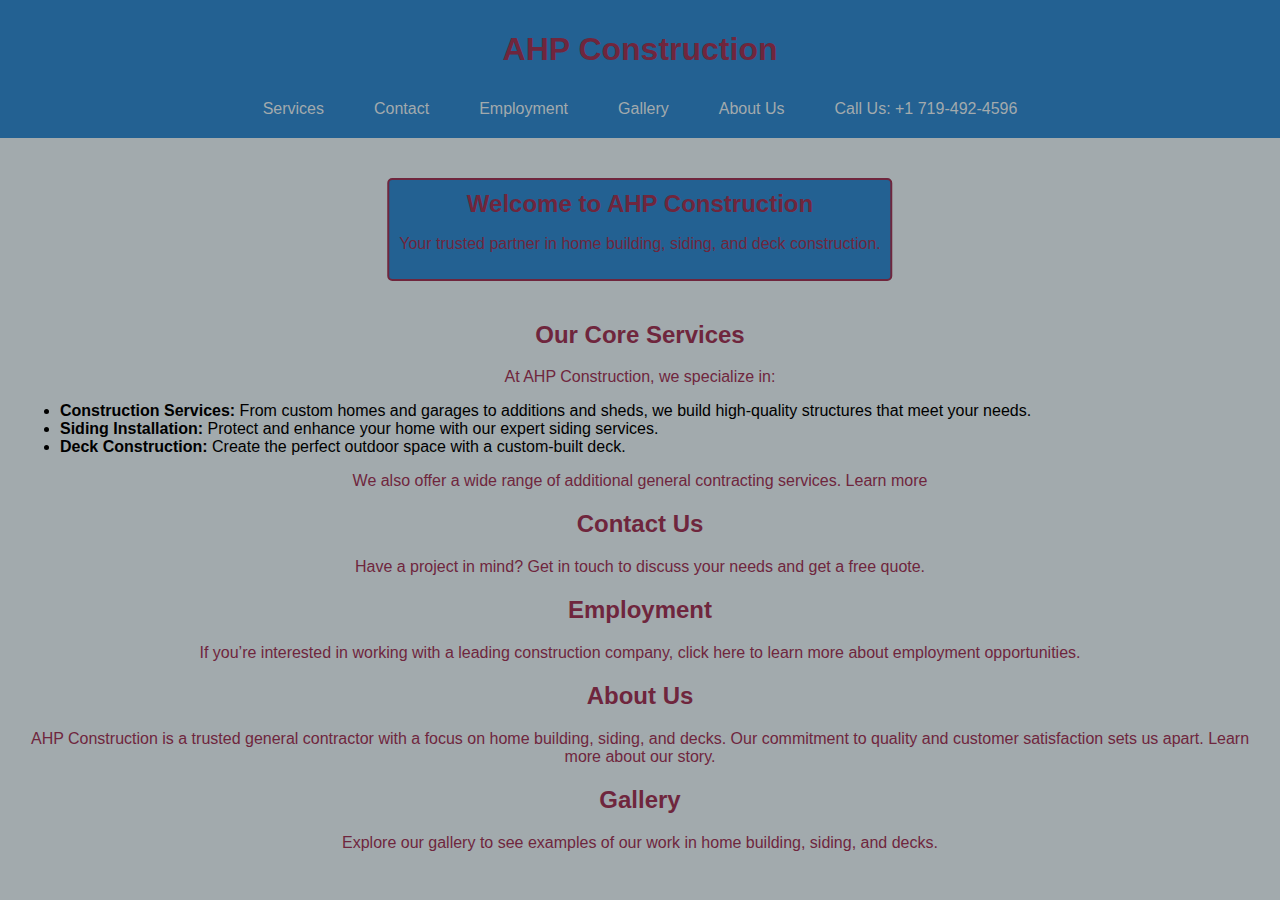
<file: index.html>
<!DOCTYPE html>
<html lang="en">
<head>
    <meta charset="UTF-8">
    <meta name="viewport" content="width=device-width, initial-scale=1.0">
    <title>AHP Construction - Quality Home Building, Siding, and Decks</title>
    <meta name="description" content="AHP Construction specializes in building homes, siding installation, and deck construction with a commitment to quality.">
    <meta name="keywords" content="home building, siding, deck construction, general contractor, custom homes, remodeling">
    <link rel="stylesheet" href="css/style.css"> <!-- Link to CSS file -->
</head>
<body>
    <!-- Main header with navigation -->
    <header>
        <h1>AHP Construction</h1>
        <nav class="navbar">
            <ul>
                <!--<li><a href="#home">Home</a></li> Do not need the home button on the home page. -->
                <li><a href="services.html">Services</a></li>
                <li><a href="contact.html">Contact</a></li>
                <li><a href="subcontractors.html">Employment</a></li>
                <li><a href="gallery.html">Gallery</a></li>
                <li><a href="about.html">About Us</a></li>
                <li><a href="tel:+17194924596">Call Us: +1 719-492-4596</a></li> <!-- Clickable phone number -->
            </ul>
        </nav>
    </header>

    <!-- Main content area -->
    <main>
        <div class="page-title">
            <h1>Welcome to AHP Construction</h1>
            <p>Your trusted partner in home building, siding, and deck construction.</p>
        </div>
        
        <!-- Our Core Services section -->
        <section id="services">
            <a href="services.html">
            <h2>Our Core Services</h2></a>
            <p>At AHP Construction, we specialize in:</p>
            <ul>
                <li><strong>Construction Services:</strong> From custom homes and garages to additions and sheds, we build high-quality structures that meet your needs.</li>
                <li><strong>Siding Installation:</strong> Protect and enhance your home with our expert siding services.</li>
                <li><strong>Deck Construction:</strong> Create the perfect outdoor space with a custom-built deck.</li>
            </ul>
            <p>We also offer a wide range of additional general contracting services. <a href="services.html">Learn more</a></p>
        </section>

        <!-- Contact Us section -->
        <section id="contact">
            <a href ="contact.html">
            <h2>Contact Us</h2></a>
            <p>Have a project in mind? <a href="contact.html">Get in touch</a> to discuss your needs and get a free quote.</p>
         </section>

        <!-- Employment section -->
        <section id="subcontractors">
            <a href="subcontractors.html">
            <h2>Employment</h2></a>
            <p>If you’re interested in working with a leading construction company, <a href="subcontractors.html">click here</a> to learn more about employment opportunities.</p>
        </section>

        <!-- About Us section -->
        <section id="about">
            <a href="about.html">
            <h2>About Us</h2></a>
            <p>AHP Construction is a trusted general contractor with a focus on home building, siding, and decks. Our commitment to quality and customer satisfaction sets us apart. <a href="about.html">Learn more about our story</a>.</p>
        </section>

        <!-- Gallery section -->
        <section id="gallery">
            <a href="gallery.html">
            <h2>Gallery</h2></a>
            <p>Explore our <a href="gallery.html">gallery</a> to see examples of our work in home building, siding, and decks.</p>
        </section>
    </main>

    <script src="js/script.js"></script> <!-- Link to JS file -->
</body>
</html>
</file>
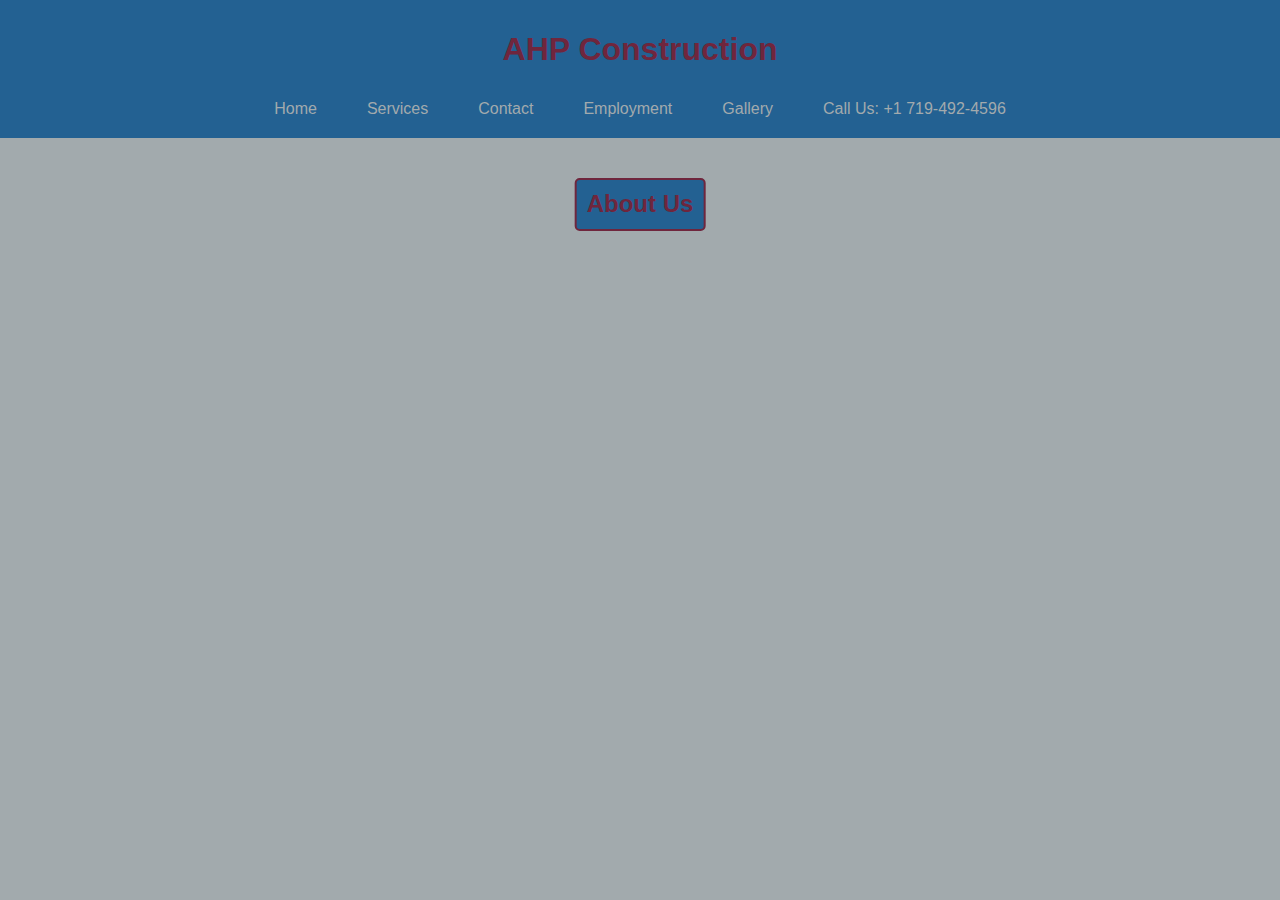
<file: about.html>
<!DOCTYPE html>
<html lang="en">
    <head>
        <meta charset="UTF-8">
        <meta name="viewport" content="width=device-width, initial-scale=1.0">
        <title>AHP Construction</title>
        <meta name="description" content="AHP Construction is a leading general contractor specializing in framing and siding houses.">
        <meta name="keywords" content="construction, general contractor, framing, siding, custom homes, remodeling">
        <link rel="stylesheet" href="css/style.css"> <!-- Link to CSS file -->
    </head>
    <body>
         <!-- Main header with navigation -->
    <header>
        <h1>AHP Construction</h1>
        <nav class="navbar">
            <ul>
                <li><a href="index.html">Home</a></li>  
                <li><a href="services.html">Services</a></li>
                <li><a href="contact.html">Contact</a></li>
                <li><a href="subcontractors.html">Employment</a></li>
                <li><a href="gallery.html">Gallery</a></li>
                <!--<li><a href="about.html">About Us</a></li>-->
                <li><a href="tel:+17194924596">Call Us: +1 719-492-4596</a></li> <!-- Clickable phone number -->
            </ul>
        </nav>
    </header>

    <!-- Main content area -->
    <main>
        <div class="page-title">
            <h1>About Us</h1>
    </div>

    </main>        
    </body>
</html>
</file>
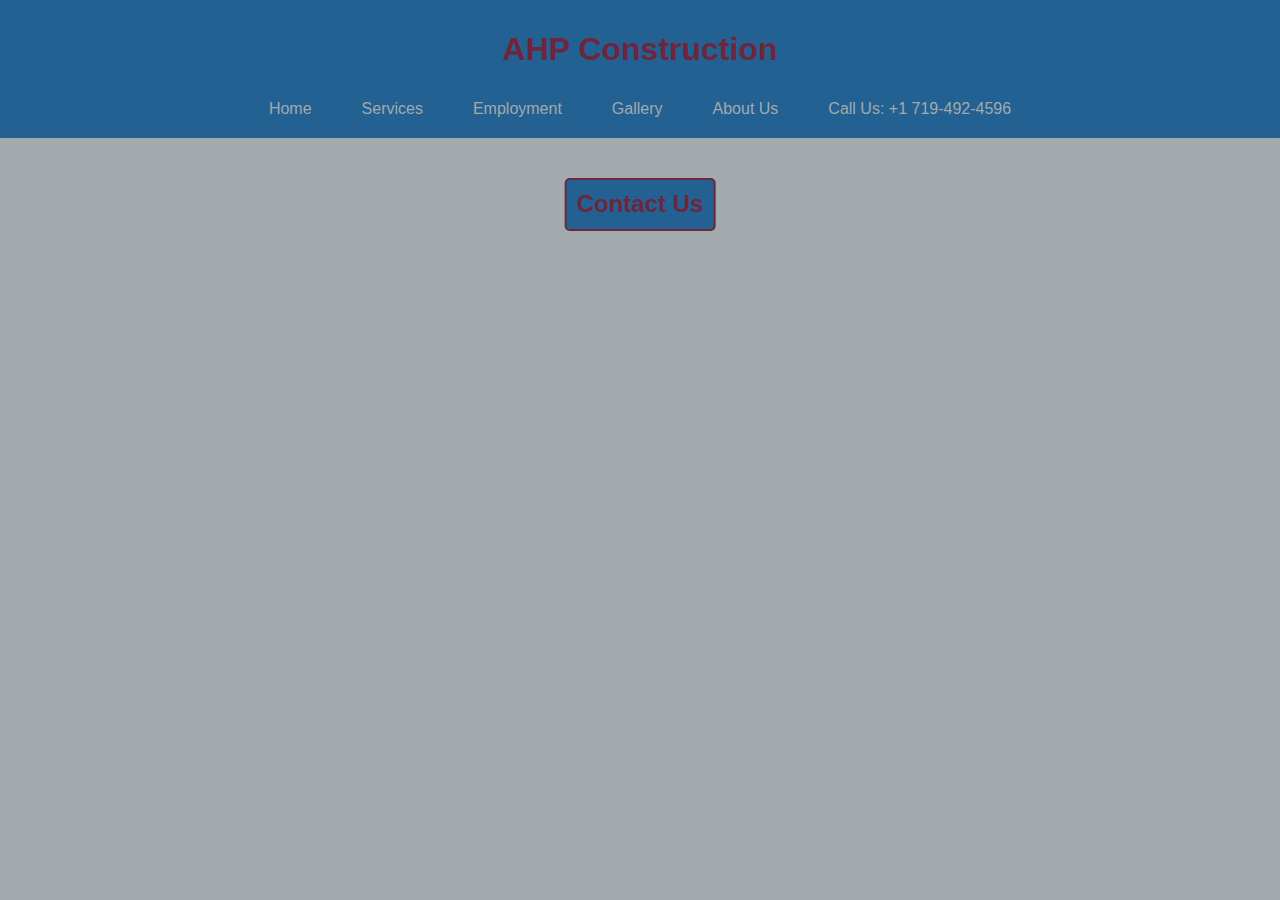
<file: contact.html>
<!DOCTYPE html>
<html lang="en">
    <head>
        <meta charset="UTF-8">
        <meta name="viewport" content="width=device-width, initial-scale=1.0">
        <title>AHP Construction</title>
        <meta name="description" content="AHP Construction is a leading general contractor specializing in framing and siding houses.">
        <meta name="keywords" content="construction, general contractor, framing, siding, custom homes, remodeling">
        <link rel="stylesheet" href="css/style.css"> <!-- Link to CSS file -->
    </head>
    <body>
         <!-- Main header with navigation -->
    <header>
        <h1>AHP Construction</h1>
        <nav class="navbar">
            <ul>
                <li><a href="index.html">Home</a></li>  
                <li><a href="services.html">Services</a></li>
                <!--<li><a href="contact.html">Contact</a></li>-->
                <li><a href="subcontractors.html">Employment</a></li>
                <li><a href="gallery.html">Gallery</a></li>
                <li><a href="about.html">About Us</a></li>
                <li><a href="tel:+17194924596">Call Us: +1 719-492-4596</a></li> <!-- Clickable phone number -->
            </ul>
        </nav>
    </header>

    <!-- Main content area -->
    <main>
        <div class="page-title">
            <h1>Contact Us</h1>
    </div>

    </main>        
    </body>
</html>
</file>
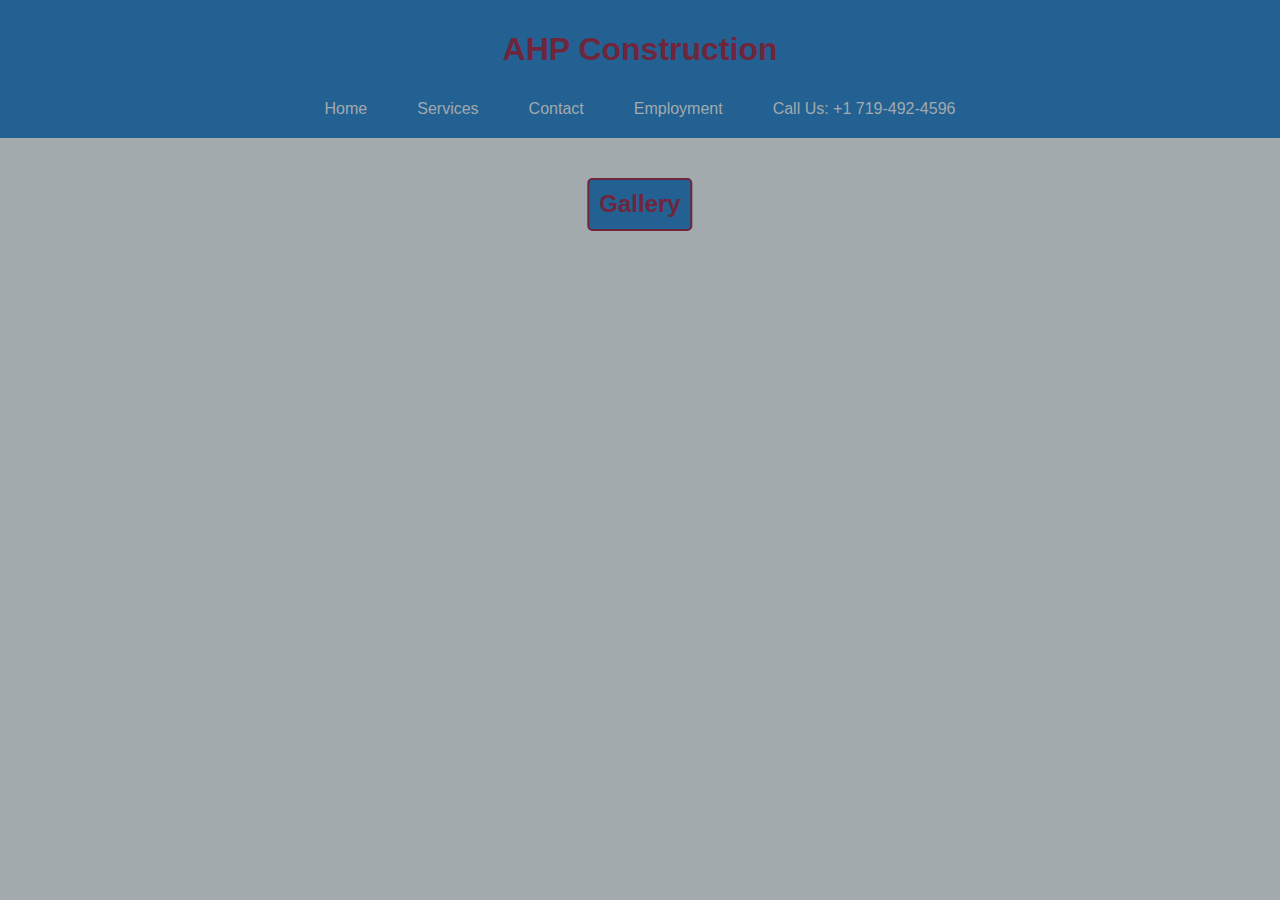
<file: gallery.html>
<!DOCTYPE html>
<html lang="en">
    <head>
        <meta charset="UTF-8">
        <meta name="viewport" content="width=device-width, initial-scale=1.0">
        <title>AHP Construction</title>
        <meta name="description" content="AHP Construction is a leading general contractor specializing in framing and siding houses.">
        <meta name="keywords" content="construction, general contractor, framing, siding, custom homes, remodeling">
        <link rel="stylesheet" href="css/style.css"> <!-- Link to CSS file -->
    </head>
    <body>
         <!-- Main header with navigation -->
    <header>
        <h1>AHP Construction</h1>
        <nav class="navbar">
            <ul>
                <li><a href="index.html">Home</a></li>  
                <li><a href="services.html">Services</a></li>
                <li><a href="contact.html">Contact</a></li>
                <li><a href="subcontractors.html">Employment</a></li>
                <!--<li><a href="gallery.html">Gallery</a></li>-->
                <li><a href="tel:+17194924596">Call Us: +1 719-492-4596</a></li> <!-- Clickable phone number -->
            </ul>
        </nav>
    </header>

    <!-- Main content area -->
    <main>
        <div class="page-title">
            <h1>Gallery</h1>
    </div>

    </main>        
    </body>
</html>
</file>
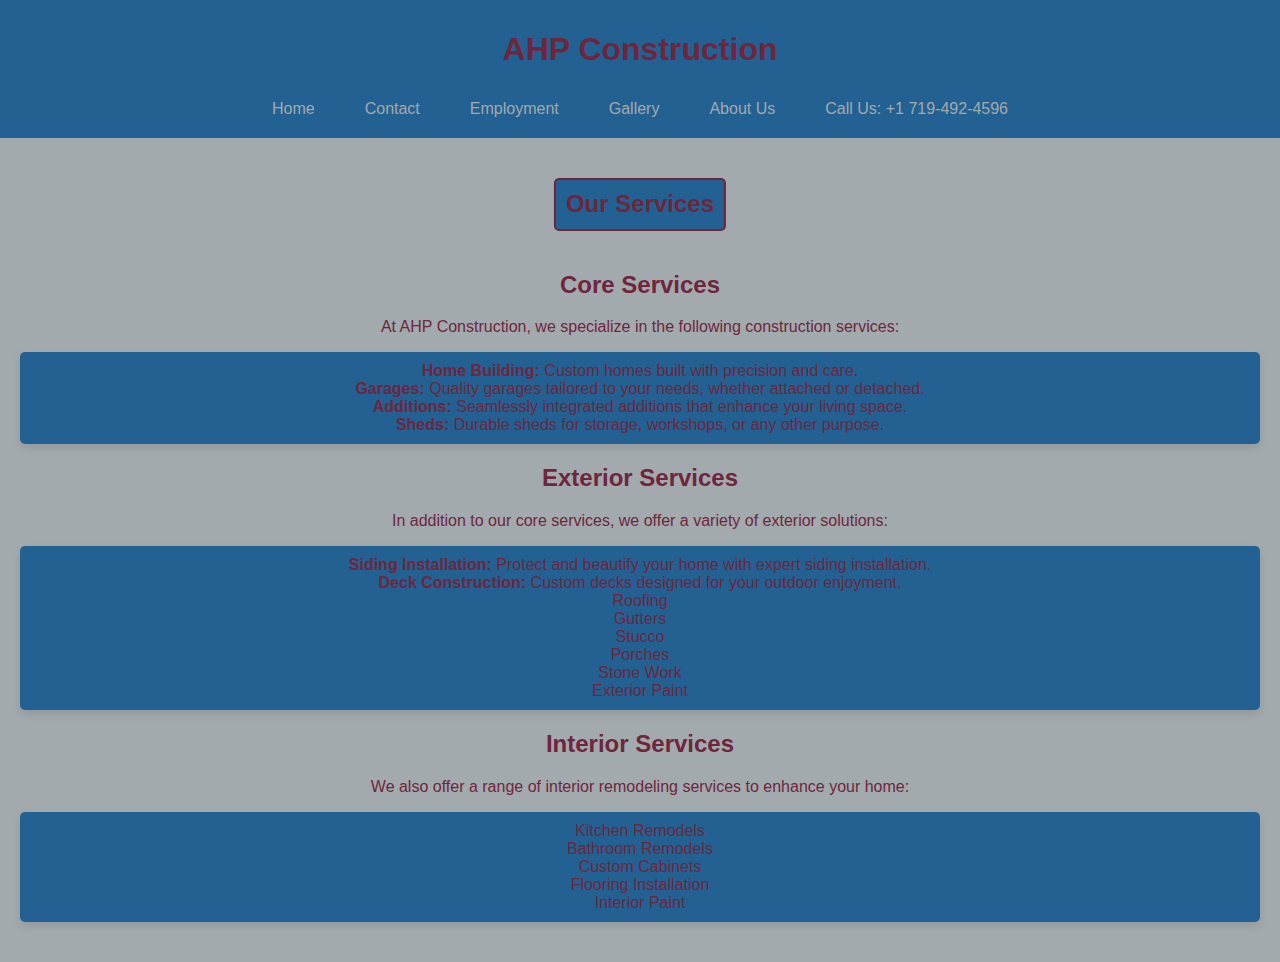
<file: services.html>
<!DOCTYPE html>
<html lang="en">
    <head>
        <meta charset="UTF-8">
        <meta name="viewport" content="width=device-width, initial-scale=1.0">
        <title>AHP Construction - Our Services</title>
        <meta name="description" content="AHP Construction offers expert services in home building, garages, additions, sheds, siding, deck construction, and more.">
        <meta name="keywords" content="home building, garages, additions, sheds, siding, decks, general contractor">
        <link rel="stylesheet" href="css/style.css"> <!-- Link to CSS file -->
    </head>
    <body>
        <!-- Main header with navigation -->
        <header>
            <h1>AHP Construction</h1>
            <nav class="navbar">
                <ul>
                    <li><a href="index.html">Home</a></li>  
                    <!--<li><a href="services.html">Services</a></li>-->
                    <li><a href="contact.html">Contact</a></li>
                    <li><a href="subcontractors.html">Employment</a></li>
                    <li><a href="gallery.html">Gallery</a></li>
                    <li><a href="about.html">About Us</a></li>
                    <li><a href="tel:+17194924596">Call Us: +1 719-492-4596</a></li> <!-- Clickable phone number -->
                </ul>
            </nav>
        </header>

        <!-- Main content area -->
        <main>
            <div class="page-title">
                <h1>Our Services</h1>
            </div>

            <!-- Core Services Section -->
            <section id="core-services">
                <h2>Core Services</h2>
                <p>At AHP Construction, we specialize in the following construction services:</p>
                <ul class="service-list">
                    <li><strong>Home Building:</strong> Custom homes built with precision and care.</li>
                    <li><strong>Garages:</strong> Quality garages tailored to your needs, whether attached or detached.</li>
                    <li><strong>Additions:</strong> Seamlessly integrated additions that enhance your living space.</li>
                    <li><strong>Sheds:</strong> Durable sheds for storage, workshops, or any other purpose.</li>
                </ul>
            </section>

            <!-- Additional Exterior Services Section -->
            <section id="exterior-services">
                <h2>Exterior Services</h2>
                <p>In addition to our core services, we offer a variety of exterior solutions:</p>
                <ul class="service-list">
                    <li><strong>Siding Installation:</strong> Protect and beautify your home with expert siding installation.</li>
                    <li><strong>Deck Construction:</strong> Custom decks designed for your outdoor enjoyment.</li>
                    <li>Roofing</li>
                    <li>Gutters</li>
                    <li>Stucco</li>
                    <li>Porches</li>
                    <li>Stone Work</li>
                    <li>Exterior Paint</li>
                </ul>
            </section>

            <!-- Interior Services Section -->
            <section id="interior-services">
                <h2>Interior Services</h2>
                <p>We also offer a range of interior remodeling services to enhance your home:</p>
                <ul class="service-list">
                    <li>Kitchen Remodels</li>
                    <li>Bathroom Remodels</li>
                    <li>Custom Cabinets</li>
                    <li>Flooring Installation</li>
                    <li>Interior Paint</li>
                </ul>
            </section>

        </main>        
    </body>
</html>
</file>
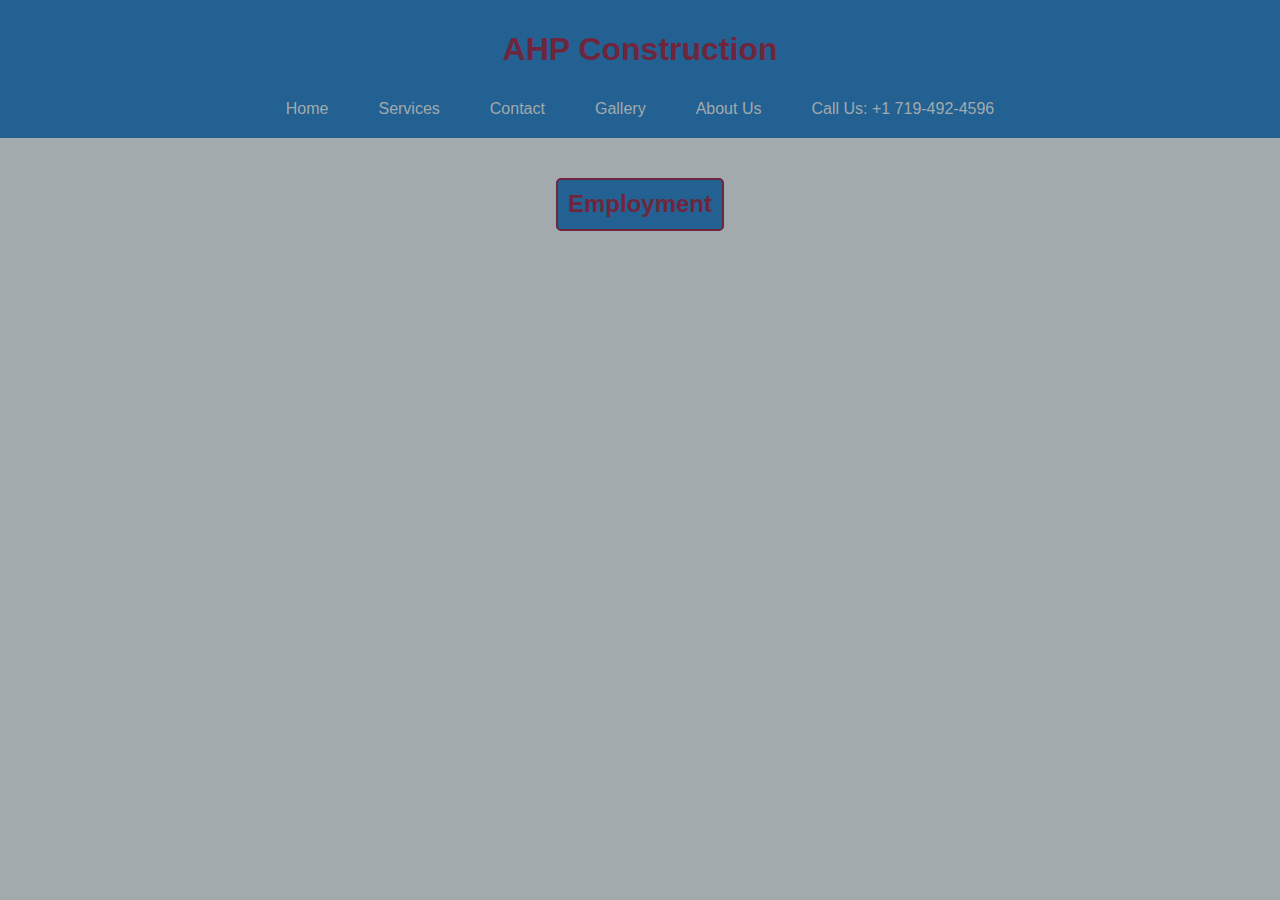
<file: subcontractors.html>
<!DOCTYPE html>
<html lang="en">
    <head>
        <meta charset="UTF-8">
        <meta name="viewport" content="width=device-width, initial-scale=1.0">
        <title>AHP Construction</title>
        <meta name="description" content="AHP Construction is a leading general contractor specializing in framing and siding houses.">
        <meta name="keywords" content="construction, general contractor, framing, siding, custom homes, remodeling">
        <link rel="stylesheet" href="css/style.css"> <!-- Link to CSS file -->
    </head>
    <body>
         <!-- Main header with navigation -->
    <header>
        <h1>AHP Construction</h1>
        <nav class="navbar">
            <ul>
                <li><a href="index.html">Home</a></li>  
                <li><a href="services.html">Services</a></li>
                <li><a href="contact.html">Contact</a></li>
                <!--<li><a href="subcontractors.html">Employment</a></li>-->
                <li><a href="gallery.html">Gallery</a></li>
                <li><a href="about.html">About Us</a></li>
                <li><a href="tel:+17194924596">Call Us: +1 719-492-4596</a></li> <!-- Clickable phone number -->
            </ul>
        </nav>
    </header>

    <!-- Main content area -->
    <main>
        <div class="page-title">
            <h1>Employment</h1>
    </div>

    </main>        
    </body>
</html>
</file>
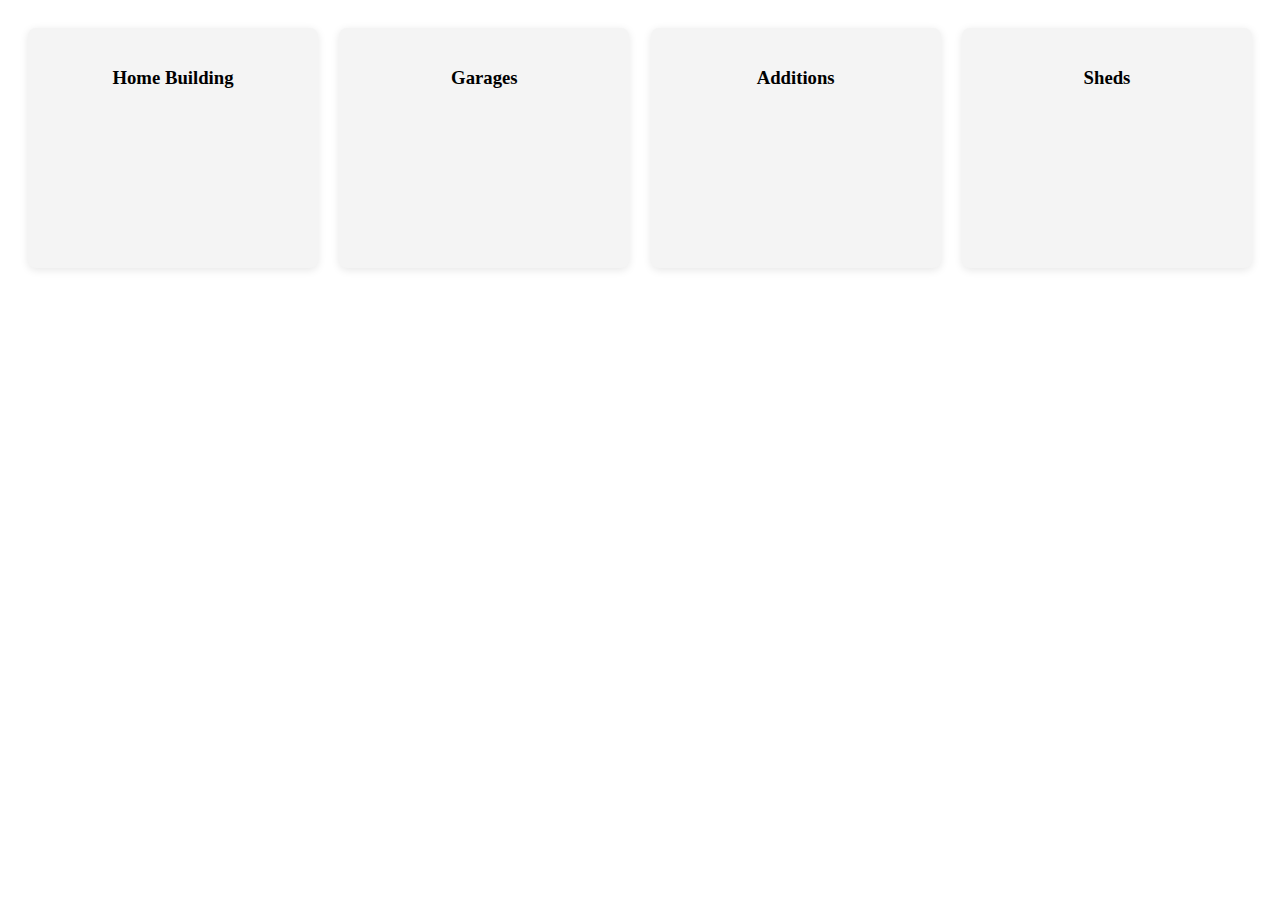
<file: css/services-test.html>
<!DOCTYPE html>
<html lang="en">
<head>
    <meta charset="UTF-8">
    <meta name="viewport" content="width=device-width, initial-scale=1.0">
    <title>Service Page Examples</title>
    <style>
        /* Add CSS styles from each example here */
        .card-container {
        display: flex;
        flex-wrap: wrap;
        justify-content: space-between;
        gap: 20px;
        padding: 20px;
    }

    .card {
        position: relative;
        width: 250px;
        height: 200px;
        background-color: #f4f4f4;
        padding: 20px;
        border-radius: 8px;
        text-align: center;
        box-shadow: 0 2px 8px rgba(0, 0, 0, 0.1);
        overflow: hidden;
        transition: transform 0.3s ease;
    }

    .card:hover {
        transform: scale(1.05);
    }

    .card h3 {
        margin-bottom: 10px;
    }

    .card p {
        font-size: 14px;
        opacity: 0;
        transition: opacity 0.3s ease;
    }

    .card:hover p {
        opacity: 1;
    }
        
/*End of css*/
    </style>
</head>
<body>
    <!-- Add HTML structure from each example here -->
    <div class="card-container">
        <div class="card">
            <h3>Home Building</h3>
            <p>Custom homes built with precision and care.</p>
        </div>
        <div class="card">
            <h3>Garages</h3>
            <p>Quality garages tailored to your needs.</p>
        </div>
        <div class="card">
            <h3>Additions</h3>
            <p>Seamlessly integrated additions.</p>
        </div>
        <div class="card">
            <h3>Sheds</h3>
            <p>Durable sheds for storage, workshops, or other purposes.</p>
        </div>
        <!-- Additional cards for services -->
    </div>
    <!--end of html-->
</body>
</html>
</file>
<file: css/style.css>
/* General styles for the body */
body {
    font-family: Arial, sans-serif; /* Font family for the entire document */
    margin: 0; /* Remove default margin */
    padding: 0; /* Remove default padding */
    box-sizing: border-box; /* Ensure padding and border are included in element's total width and height */
    background-color: #A2AAAD; /* Background color */
}

/* Header styling */
header {
    background-color: #236192; /* Aves blue background */
    color: #6F263D; /* Aves burgundy font color */
    padding: 10px 20px; /* Padding around the header */
    text-align: center; /* Center the header text */
}

/* Navigation menu styling */
nav ul {
    list-style: none; /* Remove default list styling */
    padding: 0; /* Remove default padding */
    margin: 0; /* Remove default margin */
    display: flex; /* Use flexbox for layout */
    justify-content: center; /* Center the navigation items */
    align-items: center; /* Center items vertically */
}

nav ul li {
    margin: 0 10px; /* Add margin between list items */
}

nav ul li a {
    color: #A2AAAD; /* White font color */
    text-decoration: none; /* Remove underline from links */
    padding: 10px 15px; /* Padding around links */
    display: block; /* Display as block to make entire area clickable */
}

nav ul li a:hover {
    color: #A2AAAD; /* Light gray color on hover */
    text-decoration: wavy underline; /* Add wavy underline on hover */
    text-decoration-color: #236192; /* Aves blue underline color on hover */
}

nav ul li a:visited {
    color: #A2AAAD; /* Light gray font color for visited nav links */
}

/* page title section */
.page-title {
    display: inline-block; /* Make the box fit the content */
    background-color: #236192; /* Aves blue color */
    color: #6F263D; /* Aves burgundy color */
    padding: 10px; /* Give it some room around the text */
    border: 2px solid #6F263D; /* Aves burgundy border */
    border-radius: 5px; /* Rounded corners */
    margin: 20px 0; /* Margin around the box */
    text-align: center; /* Center the text */
    /* Center the box within the parent container */
    position: relative;
    left: 50%;
    transform: translateX(-50%);
}

.page-title h1 {
    margin: 0; /* Remove default margin */
    font-size: 1.5em; /* Adjust font size as needed */
    line-height: 1.2; /* Adjust line height as needed */
}


/* Main content area styling */
main {
    padding: 20px; /* Padding around the main content area */
}

/* Section styling */
section {
    margin-bottom: 20px; /* Margin below each section */
}

/* Heading styling */
h2 {
    text-align: center; /* Center the heading text */
    color: #6F263D; /* Aves burgundy font color */
}

/* Paragraph styling */
p {
    text-align: center; /* Center the paragraph text */
    color: #6F263D; /* Aves burgundy font color */
}

/* Form element styling */
label, input, textarea {
    margin-bottom: 10px; /* Margin below each form element */
}

/* Link styling */
a {
    text-decoration: none; /* Remove underline from links */
    color: #6F263D; /* Aves burgundy font color */
}

a:hover {
    text-decoration: wavy underline; /* Add wavy underline on hover */
    text-decoration-color: #236192; /* Aves blue underline color on hover */
}

a:visited {
    color: #236192; /* Aves blue font color for visited links */
}

/*service list styling. */
.service-list{
    list-style: none; /*to remvoe any default styling*/
    padding: 0; /*to remvoe any default padding*/
    text-align: center;/*putting the text into the center of the page.*/
}

.service-list{
    background-color: #236192; /*aves blue color*/
    color: #6F263D;/*aves burgendy color*/
    padding: 10px 15px; /*padding around the list items*/
    margin: 10px 0; /*margin around the list items*/
    border-radius: 5px;/*to give the corners a rounded edge*/
    box-shadow: 0 4px 8px rgba(0, 0, 0, 0.1); /* Add a slight shadow */

}


/* Gallery page styles */
.gallery {
    padding: 20px;
}

.gallery h2 {
    text-align: center;
    color: #236192;
}

.gallery-grid {
    display: grid;
    grid-template-columns: repeat(auto-fit, minmax(300px, 1fr));
    gap: 20px;
    padding: 20px 0;
}

.gallery-item {
    background-color: #fff;
    border-radius: 5px;
    box-shadow: 0 4px 8px rgba(0, 0, 0, 0.1);
    text-align: center;
    padding: 10px;
}

.gallery-item img {
    width: 100%;
    height: auto;
    border-radius: 5px;
}

.gallery-item p {
    margin: 10px 0 0;
    color: #333;
}
</file>
